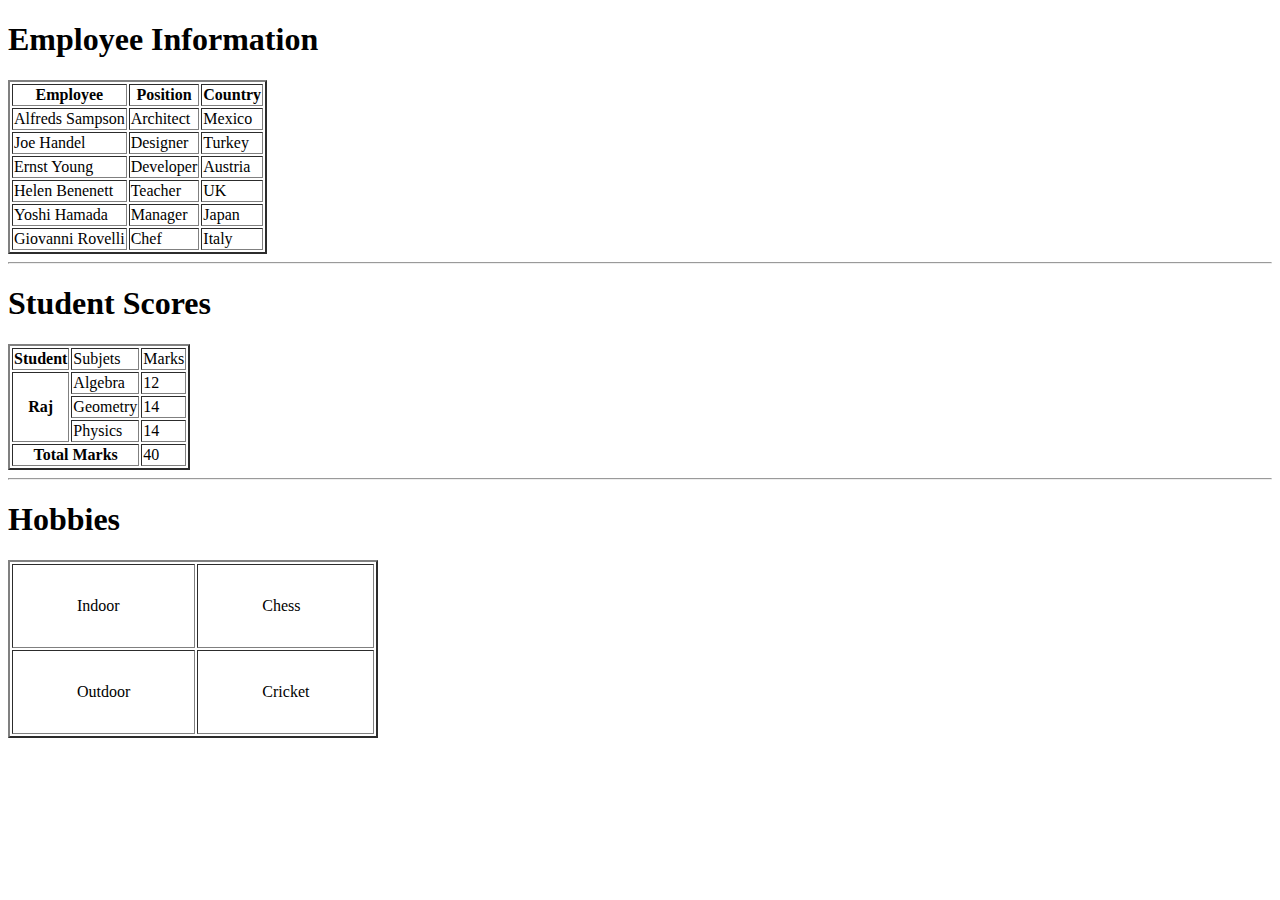
<file: problem1.html>
<!DOCTYPE html>
<html lang="en">

<head>
  <meta charset="UTF-8">
  <meta http-equiv="X-UA-Compatible" content="IE=edge">
  <meta name="viewport" content="width=device-width, initial-scale=1.0">
  <title>Assignment2</title>
</head>
<style>

</style>

<body>
  <!---------------- problem1.1 ------------------>
  <h1>Employee Information</h1>
  <table BORDER="2">
    <tr>
      <th>Employee</th>
      <th>Position</th>
      <th>Country</th>
    </tr>
    <tr>
      <td>Alfreds Sampson</td>
      <td>Architect</td>
      <td>Mexico</td>
    </tr>
    <tr>
      <td>Joe Handel</td>
      <td>Designer</td>
      <td>Turkey</td>
    </tr>

    <tr>
      <td>Ernst Young</td>
      <td>Developer</td>
      <td>Austria</td>
    </tr>

    <tr>
      <td>Helen Benenett</td>
      <td>Teacher</td>
      <td>UK</td>
    </tr>

    <tr>
      <td>Yoshi Hamada</td>
      <td>Manager</td>
      <td>Japan</td>
    </tr>

    <tr>
      <td>Giovanni Rovelli</td>
      <td>Chef</td>
      <td>Italy</td>
    </tr>
  </table>

  <hr>
  <!---------------- problem1.2 ------------------>

  <h1>Student Scores</h1>

  <table BORDER="2">
    <tr>
      <th>Student</th>
      <td>Subjets</td>
      <td>Marks</td>
    </tr>

    <tr>
      <th rowspan="3">Raj</th>
      <td>Algebra</td>
      <td>12</td>
    </tr>
    <tr>
      <td>Geometry</td>
      <td>14</td>
    </tr>
    <tr>
      <td>Physics</td>
      <td>14</td>
    </tr>



    <tr>
      <th colspan="2">Total Marks</th>
      <td>40</td>
    </tr>
  </table>
  <hr>
  <!---------------- problem1.3 ------------------>
  <h1>Hobbies</h1>
  <table BORDER="2">
    <tr>
      <td style="padding:2rem 4rem;">Indoor</td>
      <td style="padding:2rem 4rem;">Chess</td>
    </tr>
    <tr>
      <td style="padding:2rem 4rem;">Outdoor</td>
      <td style="padding:2rem 4rem;">Cricket</td>
    </tr>
  </table>

</body>

</html>
</file>
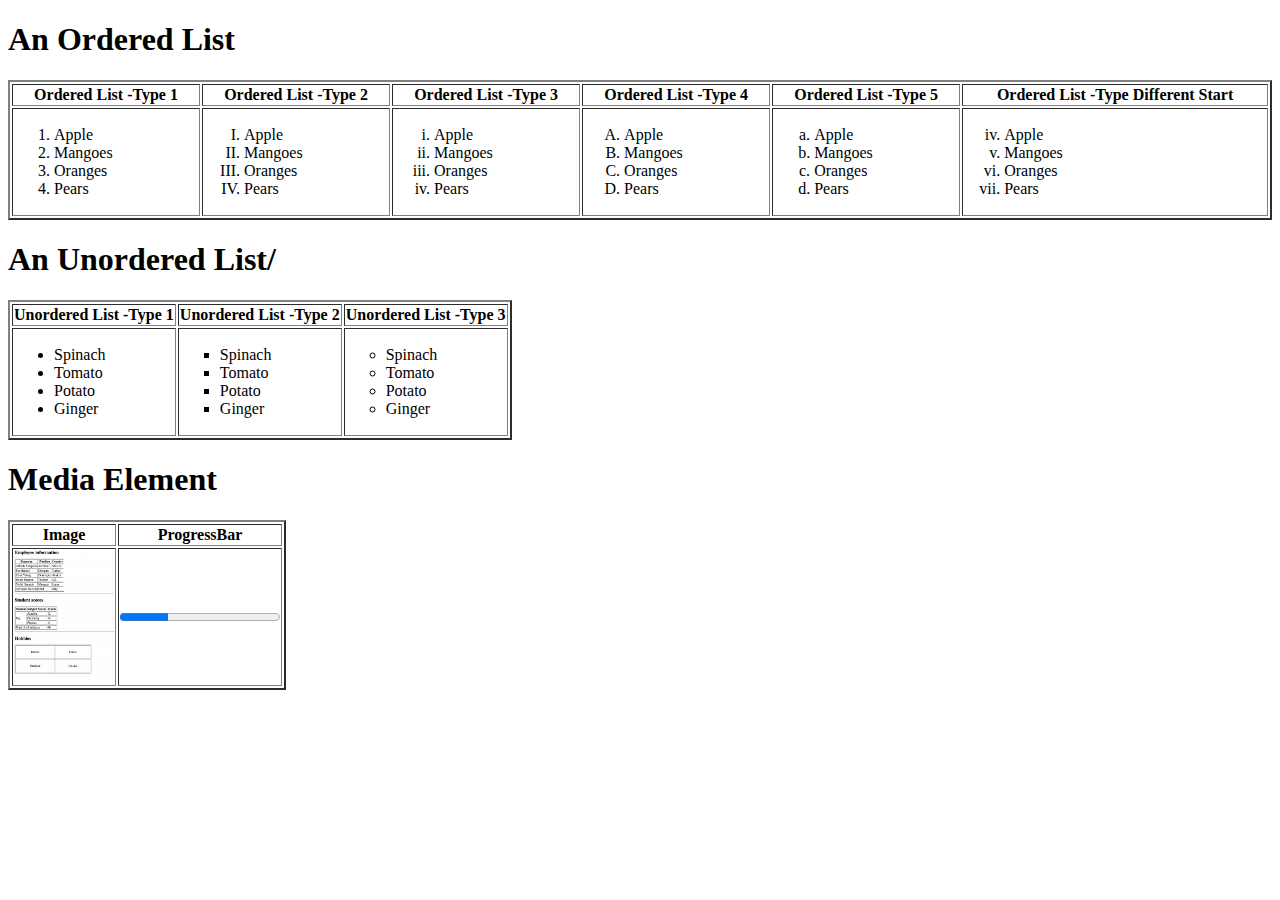
<file: problem2.html>
<!DOCTYPE html>
<html lang="en">

<head>
  <meta charset="UTF-8">
  <meta http-equiv="X-UA-Compatible" content="IE=edge">
  <meta name="viewport" content="width=device-width, initial-scale=1.0">
  <title>problem2</title>
</head>

<body>
  <h1>An Ordered List</h1>
  <table style="width:100%" BORDER="2">
    <tr>
      <th>Ordered List -Type 1</th>
      <th>Ordered List -Type 2</th>
      <th>Ordered List -Type 3</th>
      <th>Ordered List -Type 4</th>
      <th>Ordered List -Type 5</th>
      <th>Ordered List -Type Different Start</th>
    </tr>
    <tr>
      <td>
        <ol>
          <li>Apple</li>
          <li>Mangoes</li>
          <li>Oranges</li>
          <li>Pears</li>
        </ol>
      </td>
      <td>
        <ol type="I">
          <li>Apple</li>
          <li>Mangoes</li>
          <li>Oranges</li>
          <li>Pears</li>
        </ol>
      </td>
      <td>
        <ol type="i">
          <li>Apple</li>
          <li>Mangoes</li>
          <li>Oranges</li>
          <li>Pears</li>
        </ol>
      </td>
      <td>
        <ol type="A">
          <li>Apple</li>
          <li>Mangoes</li>
          <li>Oranges</li>
          <li>Pears</li>
        </ol>
      </td>
      <td>
        <ol type="a">
          <li>Apple</li>
          <li>Mangoes</li>
          <li>Oranges</li>
          <li>Pears</li>
        </ol>
      </td>
      <td>
        <ol type="i" start="4">
          <li>Apple</li>
          <li>Mangoes</li>
          <li>Oranges</li>
          <li>Pears</li>
        </ol>
      </td>
    </tr>
  </table>


  <h1>An Unordered List/</h1>
  <table BORDER="2">
    <tr>
      <th>Unordered List -Type 1</th>
      <th>Unordered List -Type 2</th>
      <th>Unordered List -Type 3</th>
    </tr>

    <tr>
      <td>
        <ul>
          <li>Spinach</li>
          <li>Tomato</li>
          <li>Potato</li>
          <li>Ginger</li>
        </ul>
      </td>
      <td>
        <ul style="list-style-type:square;">
          <li>Spinach</li>
          <li>Tomato</li>
          <li>Potato</li>
          <li>Ginger</li>
        </ul>
      </td>
      <td>
        <ul style="list-style-type:circle;">
          <li>Spinach</li>
          <li>Tomato</li>
          <li>Potato</li>
          <li>Ginger</li>
        </ul>
      </td>
    </tr>
  </table>


  <h1>Media Element</h1>
  <table BORDER="2">
    <tr>
      <th>Image</th>
      <th>ProgressBar</th>
    </tr>
    <tr>
      <td><img src="Resources/image.png" alt="image" width="100px" height="10%"></td>
      <td><progress id="file" value="30" max="100"> 30% </progress></td>
    </tr>
  </table>
</body>

</html>
</file>
